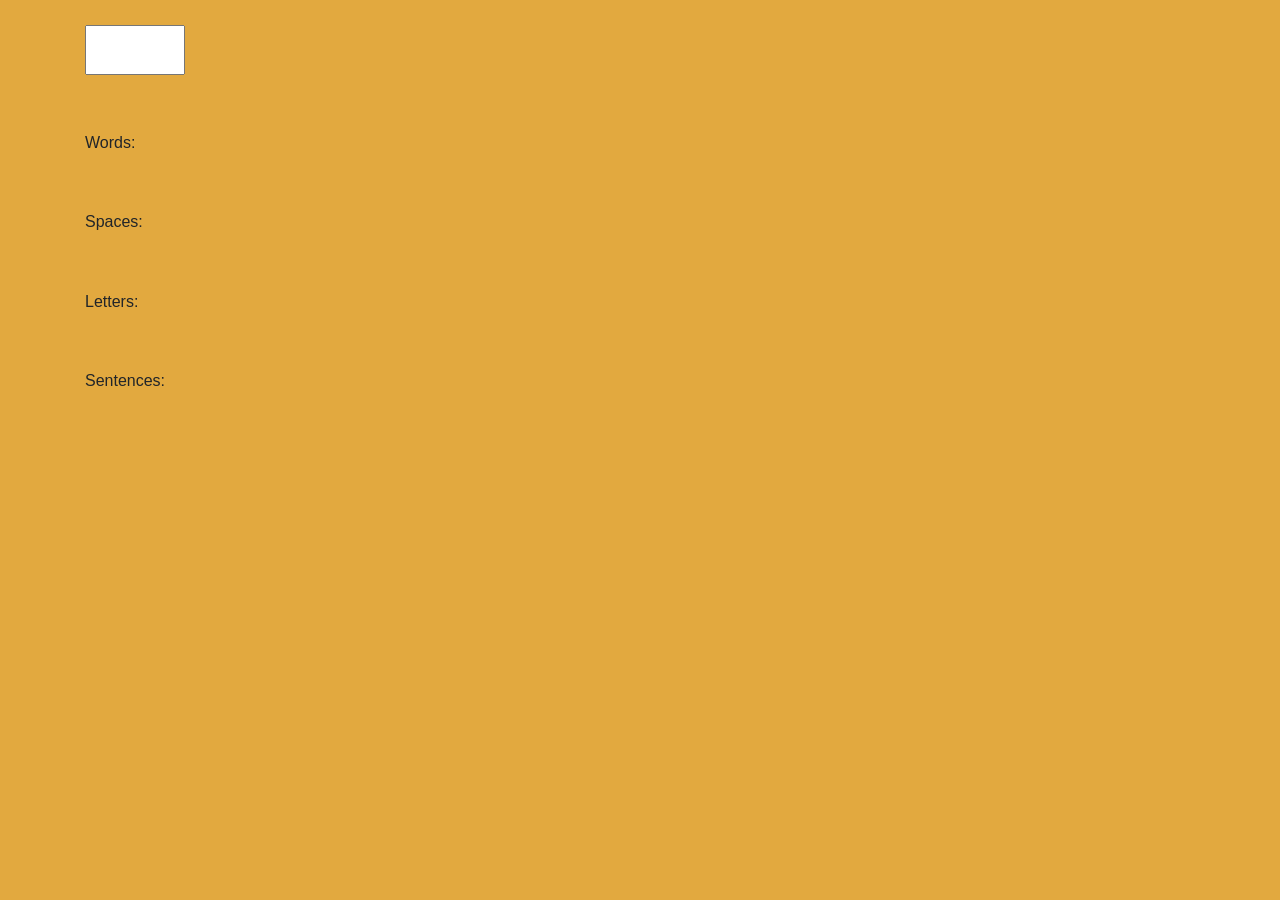
<file: index.html>
<!DOCTYPE html>
<html>
    <head>
        <title>Counter</title>
        <link rel="stylesheet" 
              href="https://maxcdn.bootstrapcdn.com/bootstrap/4.0.0/css/bootstrap.min.css"
              integrity="sha384-Gn5384xqQ1aoWXA+058RXPxPg6fy4IWvTNh0E263XmFcJlSAwiGgFAW/dAiS6JXm" 
              crossorigin="anonymous">
        <link rel="stylesheet" href="styles.css" type="text/css">
    </head>
    <body>
        <div class="container">
            <form class="text-area" aria-label="type some text">
                <input type="text" id="inputArea" />
            </form>

            <p>Words: <span id="words"></span></p>
            <p>Spaces: <span id="space"></span></p>
            <p>Letters: <span id="chars"></span></p>
            <p>Sentences: <span id="sentences"></span></p>
        </div>
        <script src="wordcount.js"></script>
    </body>
</html>
</file>
<file: styles.css>
.text-area {
    margin-top: 25px;
}
.button-area {
    padding: 5% 0;
}
input {
    height: 50px;
    width: 100px;
}
body {
    background-color: rgb(226, 169, 63);
}
p {
    margin: 5% 0;
}
</file>
